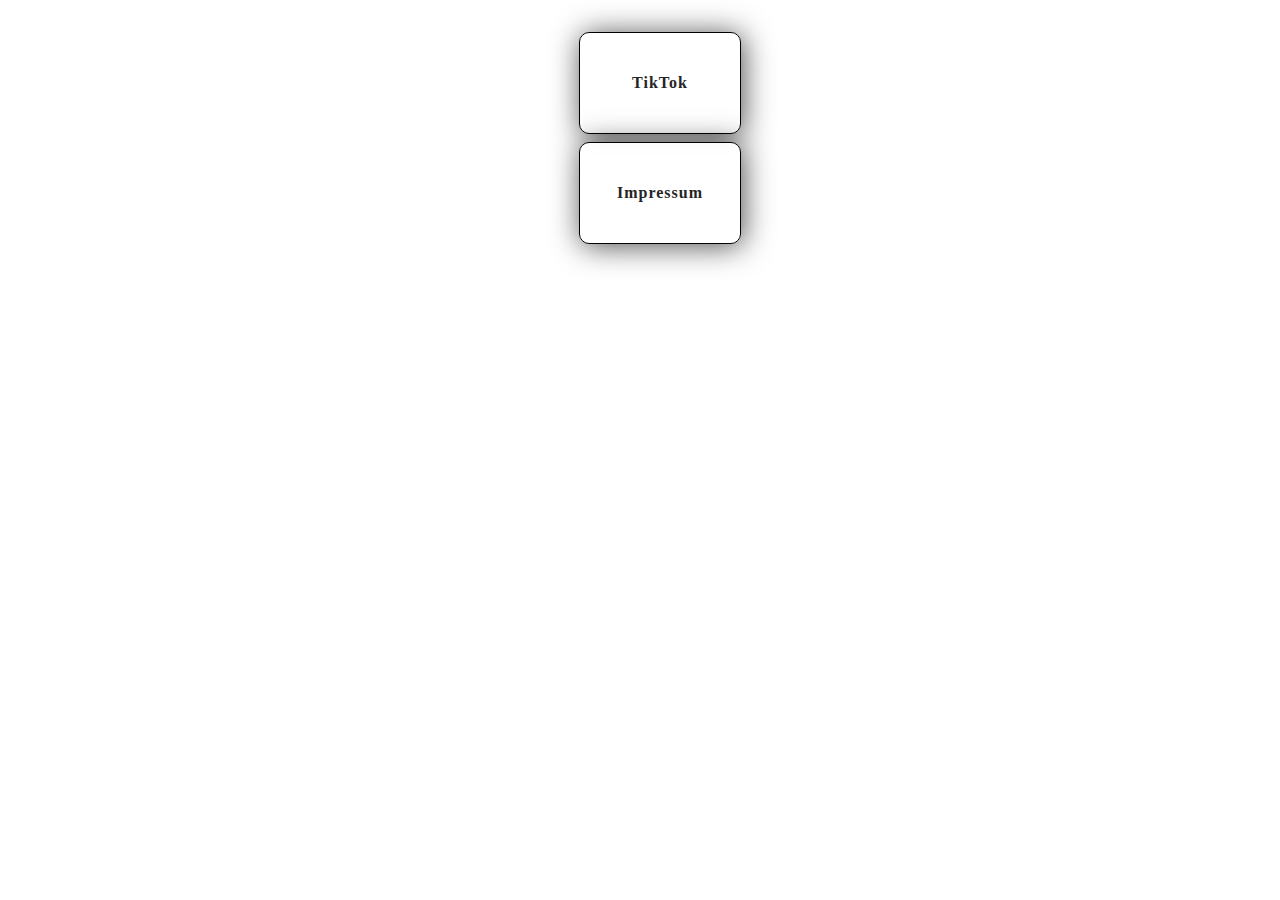
<file: index.html>
<html lang="en">

<head>
    <meta charset="UTF-8">
    <meta http-equiv="X-UA-Compatible" content="IE=edge">
    <meta name="viewport" content="width=device-width, initial-scale=1.0">
    <link rel="stylesheet" href="style.css">
    <title>Niralina</title>
</head>

<body>
    <div class="outbox">
        <div class="box">
            <ul>
                <a href="#" class="button1">TikTok</a>
                <a href="contact.html" class="button1">Impressum</a>
            </ul>
        </div>
    </div>
</body>
</html>
</file>
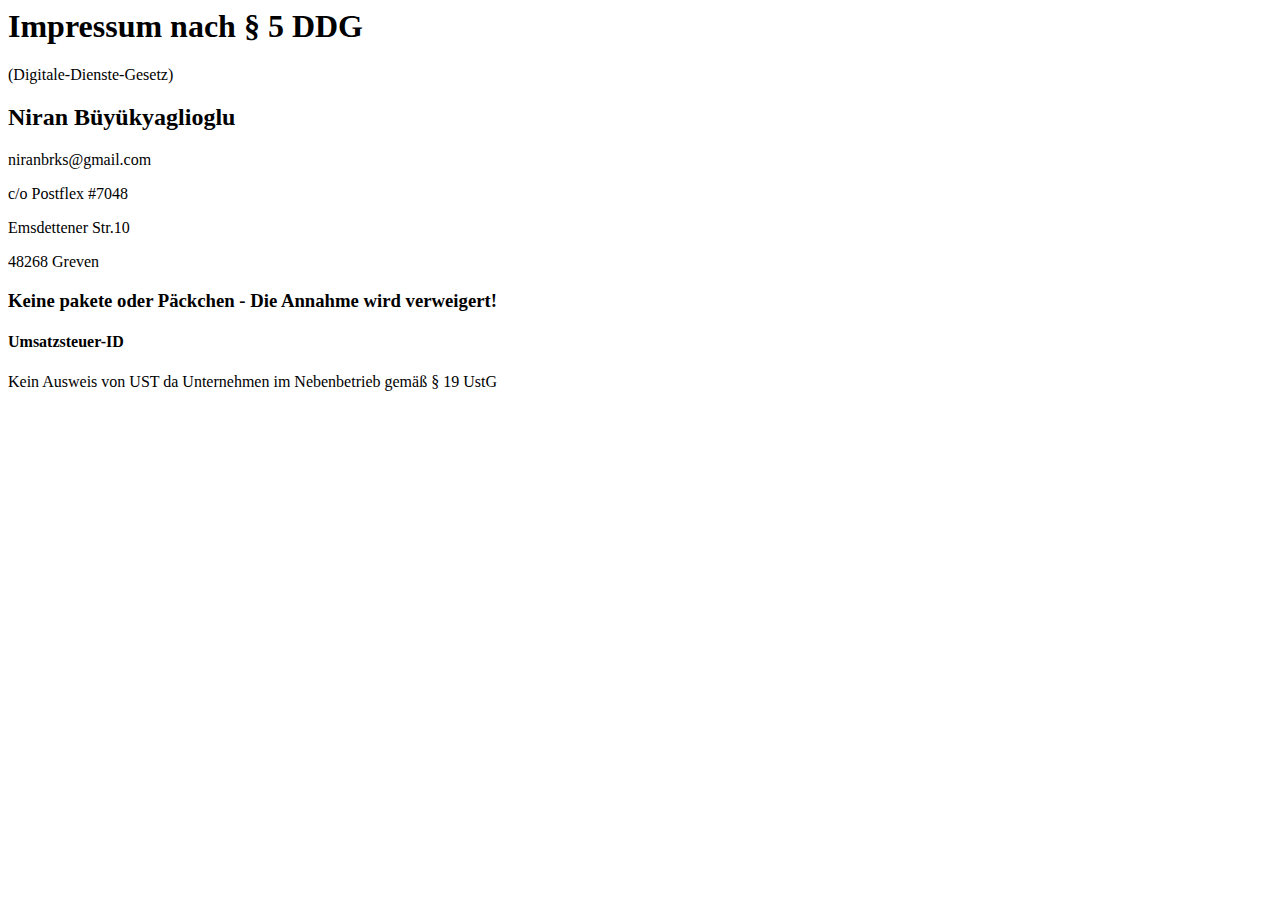
<file: contact.html>
<html lang="en">

<head>
    <meta charset="UTF-8">
    <meta http-equiv="X-UA-Compatible" content="IE=edge">
    <meta name="viewport" content="width=device-width, initial-scale=1.0">
    <link rel="stylesheet" href="style.css">
    <title>Niralina</title>
</head>

<body>
    <h1>Impressum nach § 5 DDG</h1>
    <p>(Digitale-Dienste-Gesetz)</p>
    <h2>Niran Büyükyaglioglu</h2>
    <p>niranbrks@gmail.com</p>
    <p>c/o Postflex #7048</p>
    <p>Emsdettener Str.10</p>
    <p>48268 Greven</p>
    <h3>Keine pakete oder Päckchen - Die Annahme wird verweigert!</h3>
    <h4>Umsatzsteuer-ID</h4>
    <p>Kein Ausweis von UST da Unternehmen im Nebenbetrieb gemäß § 19 UstG</p>
</body>
</html>
</file>
<file: style.css>
.box{
    position: relative;
    width: 100%;
    align-self: center;
    display: flex;
    justify-content: center;
    align-items: center;
}
.button1{
    width: 160px;
    height: 100px;
    display: flex;
    justify-content: center;
    align-items: center;
    background-color: #ffffffef;
    color: #252525;
    font-weight: 700;
    letter-spacing: 1px;
    font-family: Calibri;
    border-radius: 10px;
    box-shadow: 2px 2px 30px rgba(0, 0, 0, 0.699);
    text-decoration: none;
    border: 1px solid black;
    margin-top: 5%;
}
</file>
